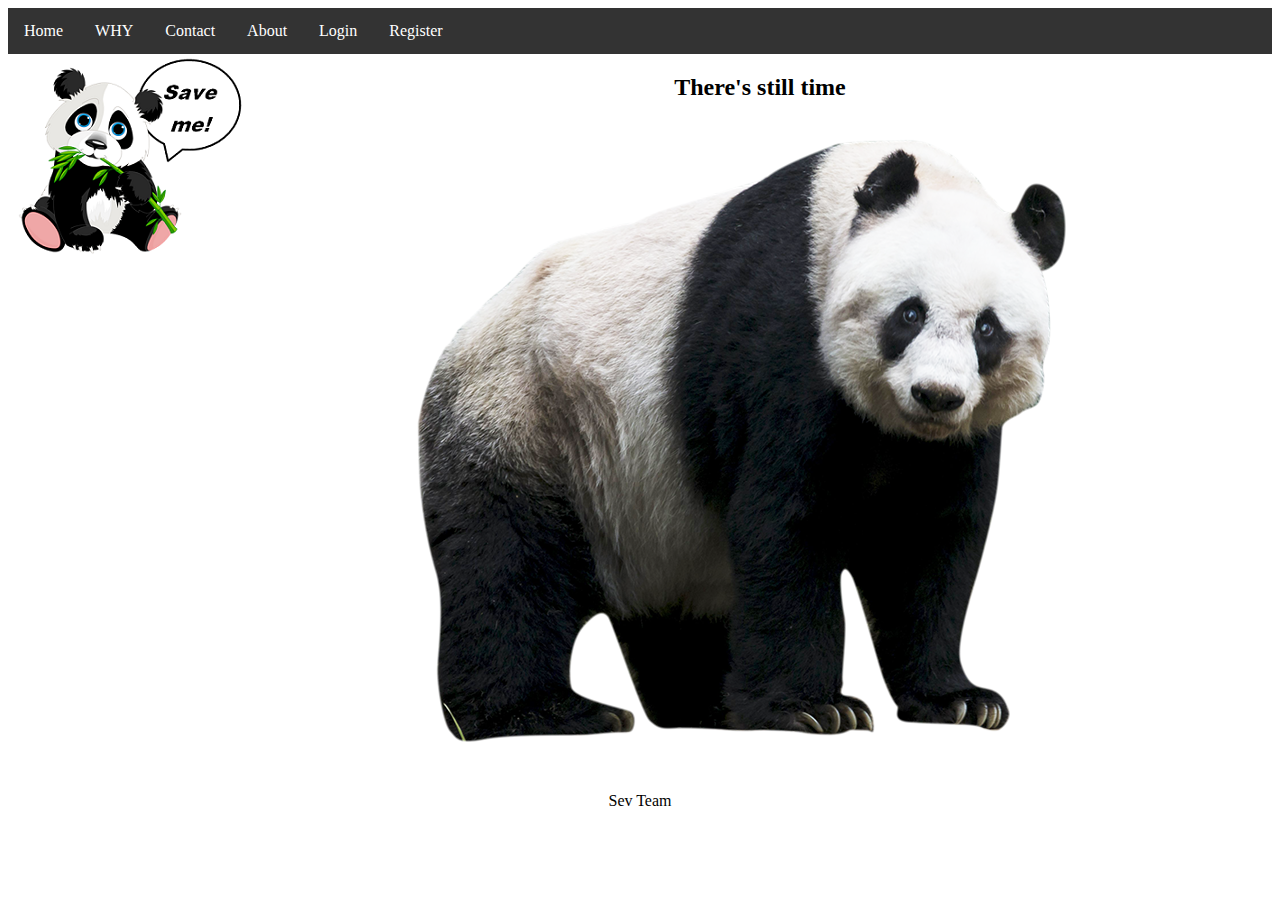
<file: index.html>
<!DOCTYPE html>
<html>

<head>
<title>Sev's HTML Project</title>
<style>
ul {
    list-style-type: none;
    margin: 0;
    padding: 0;
    overflow: hidden;
    background-color: #333;
}

li {
    float: left;
}

li a {
    display: block;
    color: white;
    text-align: center;
    padding: 14px 16px;
    text-decoration: none;
}

li a:hover {
    background-color: #111;
}
</style>
</head>

<body style="text-align:center">


<ul>
  <li><a class="active" href="file:///C:/Users/PC/Desktop/UniStuff/izbiraema/new/index.html">Home</a></li>
  <li><a href="file:///C:/Users/PC/Desktop/UniStuff/izbiraema/new/why.html">WHY</a></li>
  <li><a href="file:///C:/Users/PC/Desktop/UniStuff/izbiraema/new/contacts.html">Contact</a></li>
  <li><a href="file:///C:/Users/PC/Desktop/UniStuff/izbiraema/new/about.html">About</a></li>
   <li><a href="file:///C:/Users/PC/Desktop/UniStuff/izbiraema/new/login.html">Login</a></li>
   <li><a href="file:///C:/Users/PC/Desktop/UniStuff/izbiraema/new/register.html">Register</a></li>

</ul>


 <a href="http://wallpapersfan.ru/wp-content/uploads/2016/11/besplatnye-fotooboi-pandy-na-otdyhe-skachat-dlya-rabochego-stoa-1920x1080-760x428.jpg"><img src="pandichka2.png" style="float:left"></a>
<h2>There's still time </h2>
<img src="pandicka.png" />


<footer> Sev Team</footer>


</body>
</html>
</file>
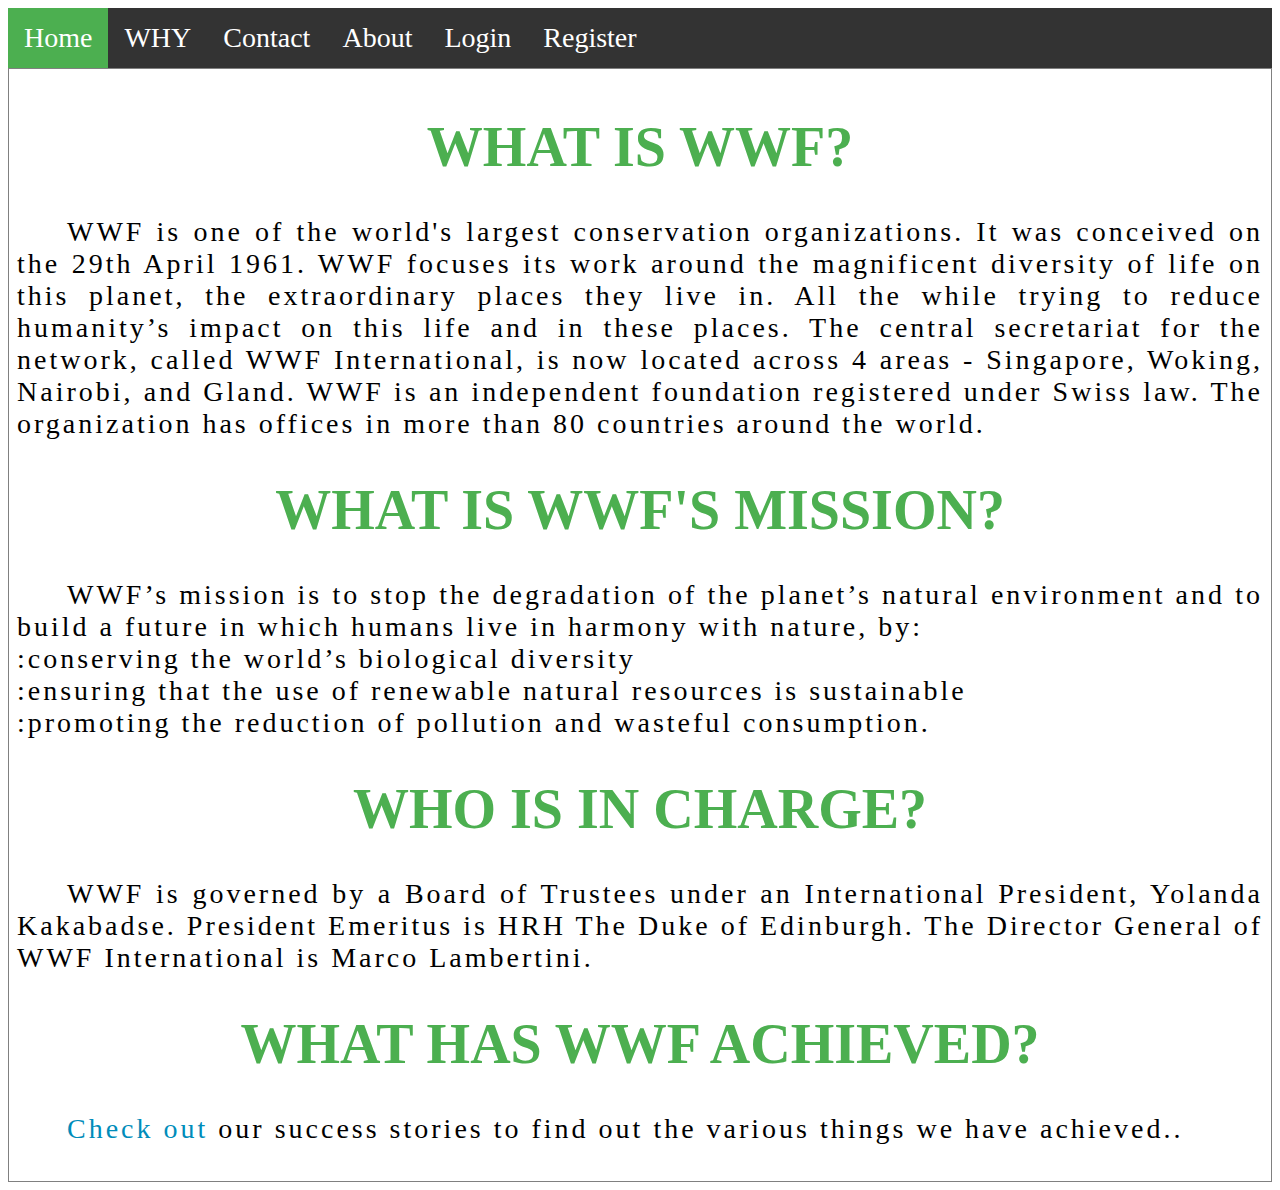
<file: about.html>
<!DOCTYPE html>
<html>
<head>
<style>
body {
    font-size: 28px;
}

ul {
    list-style-type: none;
    margin: 0;
    padding: 0;
    overflow: hidden;
    background-color: #333;
    position: -webkit-sticky; /* Safari */
    position: sticky;
    top: 0;
}

li {
    float: left;
}

li a {
    display: block;
    color: white;
    text-align: center;
    padding: 14px 16px;
    text-decoration: none;
}

li a:hover {
    background-color: #111;
}

.active {
    background-color: #4CAF50;
}
div {
    border: 1px solid gray;
    padding: 8px;
}

h1 {
    text-align: center;
    text-transform: uppercase;
    color: #4CAF50;
}

p {
    text-indent: 50px;
    text-align: justify;
    letter-spacing: 3px;
}

a {
    text-decoration: none;
    color: #008CBA;
}
</style>
</head>
<body>



  <ul>
  <li><a class="active" href="file:///C:/Users/PC/Desktop/UniStuff/izbiraema/new/index.html">Home</a></li>
  <li><a href="file:///C:/Users/PC/Desktop/UniStuff/izbiraema/new/why.html">WHY</a></li>
  <li><a href="file:///C:/Users/PC/Desktop/UniStuff/izbiraema/new/contacts.html">Contact</a></li>
  <li><a href="file:///C:/Users/PC/Desktop/UniStuff/izbiraema/new/about.html">About</a></li>
  <li><a href="file:///C:/Users/PC/Desktop/UniStuff/izbiraema/new/login.html">Login</a></li>
 <li><a href="file:///C:/Users/PC/Desktop/UniStuff/izbiraema/new/register.html">Register</a></li>
</ul>

<div>
<h1>What is WWF?</h1>
<p>WWF is one of the world's largest conservation organizations. It was conceived on the 29th April 1961. WWF focuses its work around the magnificent diversity of life on this planet, the extraordinary places they live in.  All the while trying to reduce humanity’s impact on this life and in these places. The central secretariat for the network, called WWF International, is now located across 4 areas - Singapore, Woking, Nairobi, and Gland. WWF is an independent foundation registered under Swiss law. The organization has offices in more than 80 countries around the world.</p>


<h1>What is WWF's mission?</h1>
<p>
WWF’s mission is to stop the degradation of the planet’s natural environment and to build a future in which humans live in harmony with nature, by:
<br>:conserving the world’s biological diversity
<br>:ensuring that the use of renewable natural resources is sustainable
<br>:promoting the reduction of pollution and wasteful consumption.
</p>
<h1>Who is in charge?</h1>
<p>WWF is governed by a Board of Trustees under an International President, Yolanda Kakabadse.
President Emeritus is HRH The Duke of Edinburgh. The Director General of WWF International is Marco Lambertini.
</p>
<h1>What has WWF achieved?</h1>
<p> <a target="_blank" href="http://wwf.panda.org/wwf_news/successes/"> Check out </a>  our success stories to find out the various things we have achieved..</p>
</div>
</body>
</html>
</file>
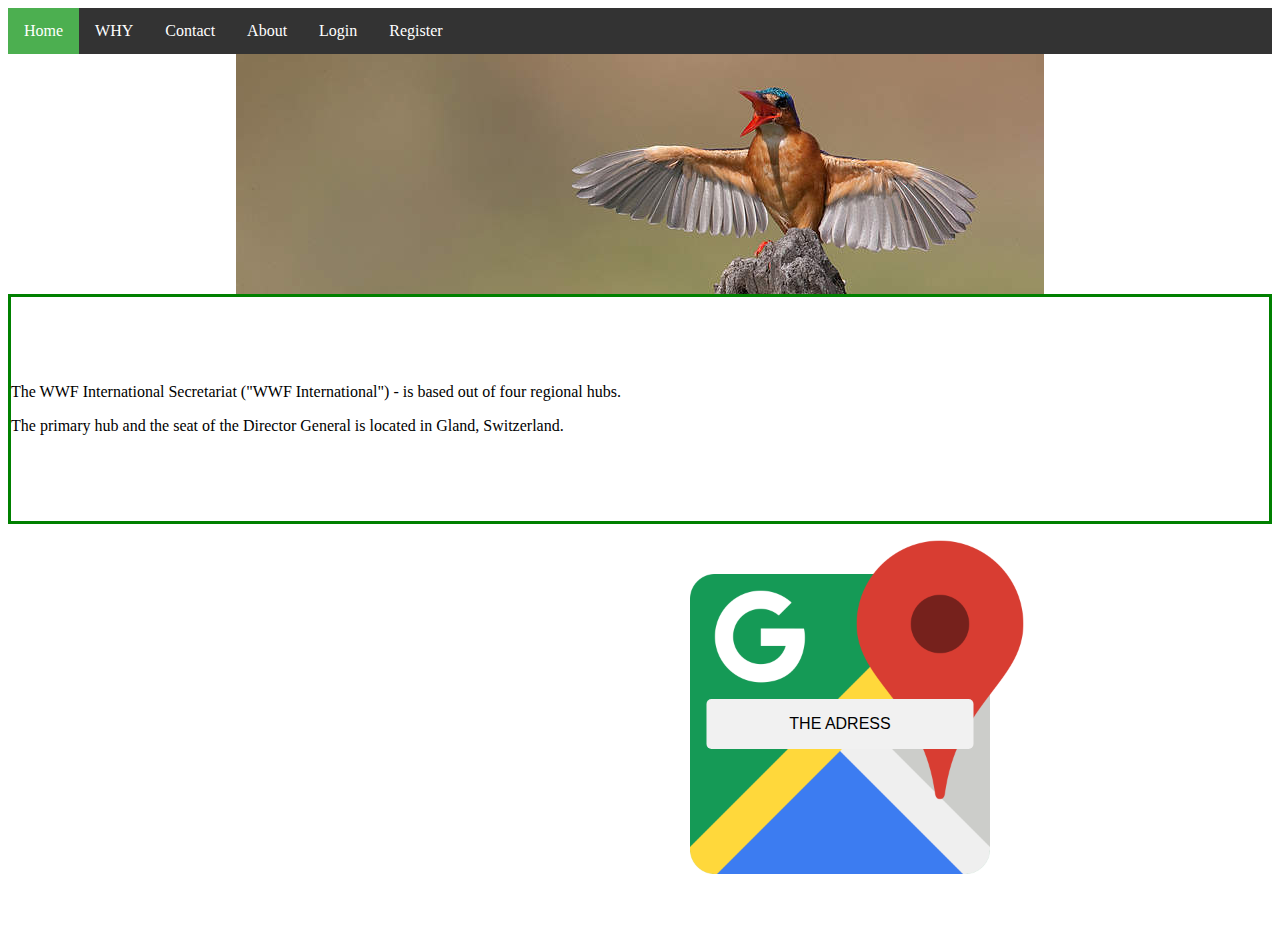
<file: contacts.html>
<!DOCTYPE html>
<html>
<head>
<style>
{
    font-size: 28px;
}

ul {
    list-style-type: none;
    margin: 0;
    padding: 0;
    overflow: hidden;
    background-color: #333;
    position: -webkit-sticky; /* Safari */
    position: sticky;
    top: 0;
}

li {
    float: left;
}

li a {
    display: block;
    color: white;
    text-align: center;
    padding: 14px 16px;
    text-decoration: none;
}

li a:hover {
    background-color: #111;
}

.active {
    background-color: #4CAF50;
}
img {
    display: block;
    margin-left: auto;
    margin-right: auto;
}
.center {
    padding: 70px 0;
    border: 3px solid green;
}
.container {
    position: relative;
    width: 100%;
    max-width: 400px;
	top: 50%;
    left: 50%;
}

.container img {
    width: 100%;
    height: auto;
	position:right;
}

.container .btn {
    position: absolute;
    top: 50%;
    left: 50%;
    transform: translate(-50%, -50%);
    -ms-transform: translate(-50%, -50%);
    background-color: #f1f1f1;
    color: black;
    font-size: 16px;
    padding: 16px 30px;
    border: none;
    cursor: pointer;
    border-radius: 5px;
    text-align: center;
}

.container .btn:hover {
    background-color: black;
    color: white;
}
</style>
</head>
<body>



  <ul>
  <li><a class="active" href="file:///C:/Users/PC/Desktop/UniStuff/izbiraema/new/index.html">Home</a></li>
  <li><a href="file:///C:/Users/PC/Desktop/UniStuff/izbiraema/new/why.html">WHY</a></li>
  <li><a href="file:///C:/Users/PC/Desktop/UniStuff/izbiraema/new/contacts.html">Contact</a></li>
  <li><a href="file:///C:/Users/PC/Desktop/UniStuff/izbiraema/new/about.html">About</a></li>
   <li><a href="file:///C:/Users/PC/Desktop/UniStuff/izbiraema/new/login.html">Login</a></li>
<li><a href="file:///C:/Users/PC/Desktop/UniStuff/izbiraema/new/register.html">Register</a></li>
</ul>

<img src="bird.jpg" alt="BIRD" style="50%">
<div class="center">
  <p> The WWF International Secretariat ("WWF International") - is based out of four regional hubs. </p>
<p> The primary hub and the seat of the Director General is located in Gland, Switzerland.</p>
</div>


<div class="container">
  <img src="map.jpg" alt="map" style="width:100%">
  <input class="btn" value="THE ADRESS" onclick="newDoc()">
<script>
function newDoc() {
    window.location.assign("https://www.google.com/maps/place/Rue+Mauverney+28,+1196+Gland,+%D0%A8%D0%B2%D0%B5%D0%B9%D1%86%D0%B0%D1%80%D0%B8%D1%8F/@46.415695,6.277841,15z/data=!4m5!3m4!1s0x478c438210334c21:0x3d2fee8cf6ee4c6f!8m2!3d46.4156948!4d6.2778411?hl=bg-BG")
}
</script>
</body>
</html>
</file>
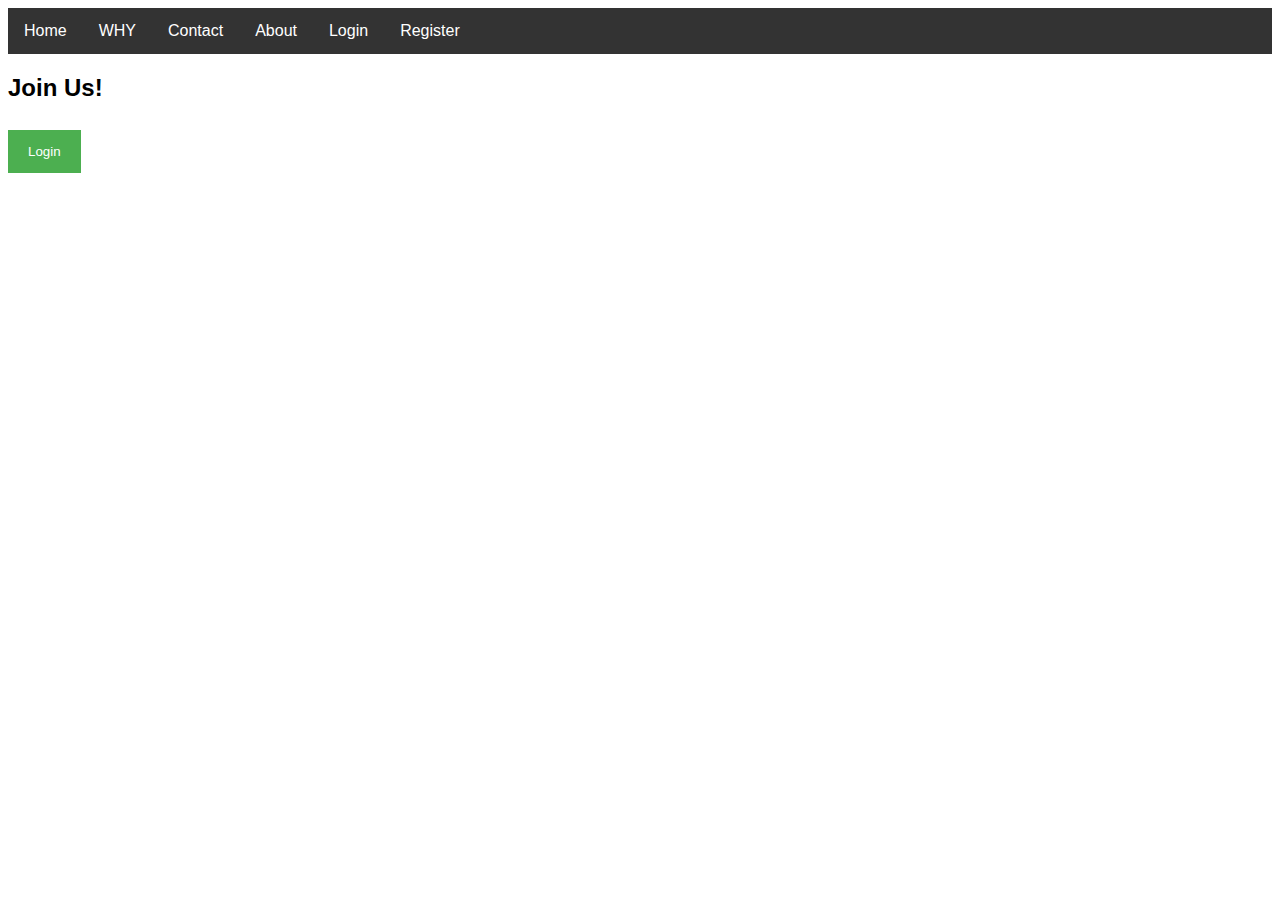
<file: login.html>
<!DOCTYPE html>
<html>
<head>
<meta name="viewport" content="width=device-width, initial-scale=1">
<style>
ul {
    list-style-type: none;
    margin: 0;
    padding: 0;
    overflow: hidden;
    background-color: #333;
}

li {
    float: left;
}

li a {
    display: block;
    color: white;
    text-align: center;
    padding: 14px 16px;
    text-decoration: none;
}

li a:hover {
    background-color: #111;
}
body {font-family: Arial, Helvetica, sans-serif;}

input[type=text], input[type=password] {
    width: 100%;
    padding: 12px 20px;
    margin: 8px 0;
    display: inline-block;
    border: 1px solid #ccc;
    box-sizing: border-box;
}

button {
    background-color: #4CAF50;
    color: white;
    padding: 14px 20px;
    margin: 8px 0;
    border: none;
    cursor: pointer;
    width: 100%;
}

button:hover {
    opacity: 0.8;
}

.cancelbtn {
    width: auto;
    padding: 10px 18px;
    background-color: #f44336;
}


.imgcontainer {
    text-align: center;
    margin: 24px 0 12px 0;
    position: relative;
}

img.avatar {
    width: 40%;
    border-radius: 50%;
}

.container {
    padding: 16px;
}

span.psw {
    float: right;
    padding-top: 16px;
}

.modal {
    display: none;
    position: fixed; 
    z-index: 1; 
    left: 0;
    top: 0;
    width: 100%;
    height: 100%; 
    overflow: auto; 
    background-color: rgb(0,0,0); 
    background-color: rgba(0,0,0,0.4); 
    padding-top: 60px;
	
.modal-content {
    background-color: #fefefe;
    margin: 5% auto 15% auto; 
    border: 1px solid #888;
    width: 80%; 
}

.close {
    position: absolute;
    right: 25px;
    top: 0;
    color: #000;
    font-size: 35px;
    font-weight: bold;
}

.close:hover,
.close:focus {
    color: red;
    cursor: pointer;
}


.animate {
    -webkit-animation: animatezoom 0.6s;
    animation: animatezoom 0.6s
}

@-webkit-keyframes animatezoom {
    from {-webkit-transform: scale(0)} 
    to {-webkit-transform: scale(1)}
}
    
@keyframes animatezoom {
    from {transform: scale(0)} 
    to {transform: scale(1)}
}


@media screen and (max-width: 300px) {
    span.psw {
       display: block;
       float: none;
    }
    .cancelbtn {
       width: 100%;
    }
}
</style>
</head>
<body>
<ul>
  <li><a class="active" href="file:///C:/Users/PC/Desktop/UniStuff/izbiraema/new/index.html">Home</a></li>
  <li><a href="file:///C:/Users/PC/Desktop/UniStuff/izbiraema/new/why.html">WHY</a></li>
  <li><a href="file:///C:/Users/PC/Desktop/UniStuff/izbiraema/new/contacts.html">Contact</a></li>
  <li><a href="file:///C:/Users/PC/Desktop/UniStuff/izbiraema/new/about.html">About</a></li>
    <li><a href="file:///C:/Users/PC/Desktop/UniStuff/izbiraema/new/login.html">Login</a></li>
<li><a href="file:///C:/Users/PC/Desktop/UniStuff/izbiraema/new/register.html">Register</a></li>
</ul>

<h2>Join Us!</h2>

<button onclick="document.getElementById('id01').style.display='block'" style="width:auto;">Login</button>

<div id="id01" class="modal">
  
  <form class="modal-content animate" action="/action_page.php">
    <div class="imgcontainer">
      <span onclick="document.getElementById('id01').style.display='none'" class="close" title="Close Modal">&times;</span>
      <img src="avatar.jpg" alt="Avatar" class="avatar">
    </div>

    <div class="container">
      <label for="uname"><b>Username</b></label>
      <input type="text" placeholder="Enter Username" name="uname" required>

      <label for="psw"><b>Password</b></label>
      <input type="password" placeholder="Enter Password" name="psw" required>
        
      <button type="submit">Login</button>
      <label>
        <input type="checkbox" checked="checked" name="remember"> Remember me
      </label>
    </div>

    <div class="container" style="background-color:#f1f1f1">
      <button type="button" onclick="document.getElementById('id01').style.display='none'" class="cancelbtn">Cancel</button>
      <span class="psw">Forgot <a href="#">password?</a></span>
    </div>
  </form>
</div>

<script>

var modal = document.getElementById('id01');


window.onclick = function(event) {
    if (event.target == modal) {
        modal.style.display = "none";
    }
}
</script>

</body>
</html>
</file>
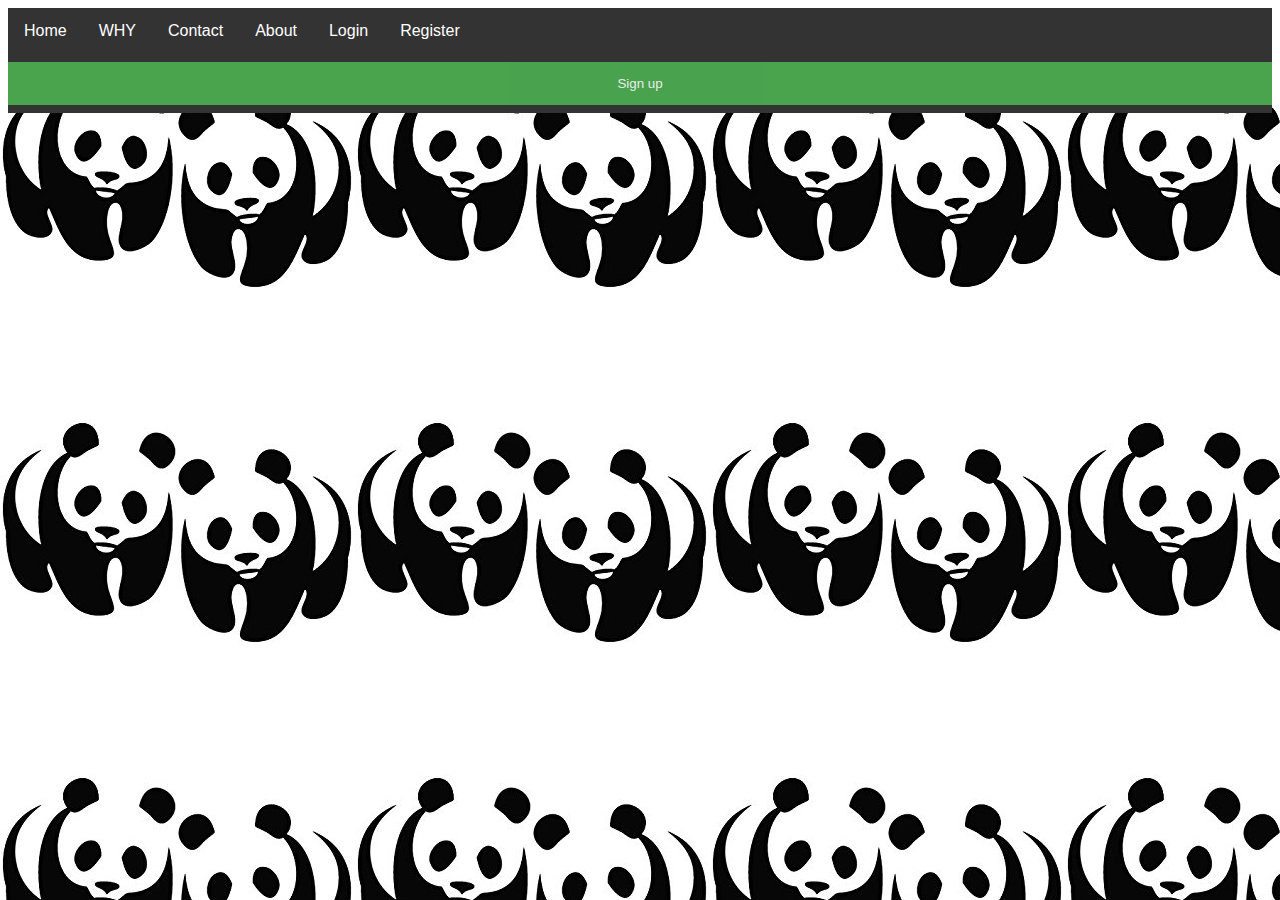
<file: register.html>
<!DOCTYPE html>
<html>
<style>
ul {
    list-style-type: none;
    margin: 0;
    padding: 0;
    overflow: hidden;
    background-color: #333;
}

li {
    float: left;
}

li a {
    display: block;
    color: white;
    text-align: center;
    padding: 14px 16px;
    text-decoration: none;
}

li a:hover {
    background-color: #111;
}
body {
    background-image: url("pandichki.jpg");
}
body {font-family: Arial, Helvetica, sans-serif;}
* {box-sizing: border-box}

input[type=text], input[type=password] {
    width: 100%;
    padding: 15px;
    margin: 5px 0 22px 0;
    display: inline-block;
    border: none;
    background: #f1f1f1;
}


input[type=text]:focus, input[type=password]:focus {
    background-color: #ddd;
    outline: none;
}

.container .btn {
    position: center;
    top: 50%;
    left: 50%;
    transform: translate(-50%, -50%);
    -ms-transform: translate(-50%, -50%);
    background-color: #555;
    color: white;
    font-size: 70px;
    padding: 1px 10px;
    border: none;
    cursor: pointer;
    border-radius: 20px;
    text-align: center;
}

.container .btn:hover {
    background-color: black;
}

button {
    background-color: #4CAF50;
    color: white;
    padding: 14px 20px;
    margin: 8px 0;
    border: none;
    cursor: pointer;
    width: 100%;
    opacity: 0.9;
}

button:hover {
    opacity:1;
}


.cancelbtn {
    padding: 14px 20px;
    background-color: #f44336;
}


.cancelbtn, .signupbtn {
  float: left;
  width: 50%;
}


.container {
    padding: 16px;
}


.modal {
    display: none; 
    position: fixed; 
    z-index: 1; 
    left: 0;
    top: 0;
    width: 100%; 
    height: 100%; 
    overflow: auto; 
    background-color: #474e5d;
    padding-top: 50px;
}


.modal-content {
    background-color: #fefefe;
    margin: 5% auto 15% auto; 
    border: 1px solid #888;
    width: 80%; /
}

hr {
    border: 1px solid #f1f1f1;
    margin-bottom: 25px;
}
 

.close {
    position: absolute;
    right: 35px;
    top: 15px;
    font-size: 40px;
    font-weight: bold;
    color: #f1f1f1;
}

.close:hover,
.close:focus {
    color: #f44336;
    cursor: pointer;
}


.clearfix::after {
    content: "";
    clear: both;
    display: table;
}

@media screen and (max-width: 300px) {
    .cancelbtn, .signupbtn {
       width: 100%;
    }
}
</style>
<body>

<ul>
  <li><a class="active" href="file:///C:/Users/PC/Desktop/UniStuff/izbiraema/new/index.html">Home</a></li>
  <li><a href="file:///C:/Users/PC/Desktop/UniStuff/izbiraema/new/why.html">WHY</a></li>
  <li><a href="file:///C:/Users/PC/Desktop/UniStuff/izbiraema/new/contacts.html">Contact</a></li>
  <li><a href="file:///C:/Users/PC/Desktop/UniStuff/izbiraema/new/about.html">About</a></li>
    <li><a href="file:///C:/Users/PC/Desktop/UniStuff/izbiraema/new/login.html">Login</a></li>
<li><a href="file:///C:/Users/PC/Desktop/UniStuff/izbiraema/new/register.html">Register</a></li>
<div>
<button class="btn" onclick="document.getElementById('id01').style.display='block'">Sign up</button>
</div>

<div id="id01" class="modal">
  <span onclick="document.getElementById('id01').style.display='none'" class="close" title="Close Modal">&times;</span>
  <form class="modal-content" action="/action_page.php">
    <div class="container">
      <h1>Sign Up</h1>
      <p>Please fill in this form to create an account.</p>
      <hr>
      <label for="email"><b>Email</b></label>
      <input type="text" placeholder="Enter Email" name="email" required>

      <label for="psw"><b>Password</b></label>
      <input type="password" placeholder="Enter Password" name="psw" required>

      <label for="psw-repeat"><b>Repeat Password</b></label>
      <input type="password" placeholder="Repeat Password" name="psw-repeat" required>
      
      <label>
        <input type="checkbox" checked="checked" name="remember" style="margin-bottom:15px"> Remember me
      </label>

      <p>By creating an account you agree to our <a href="#" style="color:dodgerblue">Terms & Privacy</a>.</p>

      <div class="clearfix">
        <button type="button" onclick="document.getElementById('id01').style.display='none'" class="cancelbtn">Cancel</button>
        <button type="submit" class="signupbtn">Sign Up</button>
      </div>
    </div>
  </form>
</div>

<script>

var modal = document.getElementById('id01');


window.onclick = function(event) {
    if (event.target == modal) {
        modal.style.display = "none";
    }
}
</script>



</body>
</html>
</file>
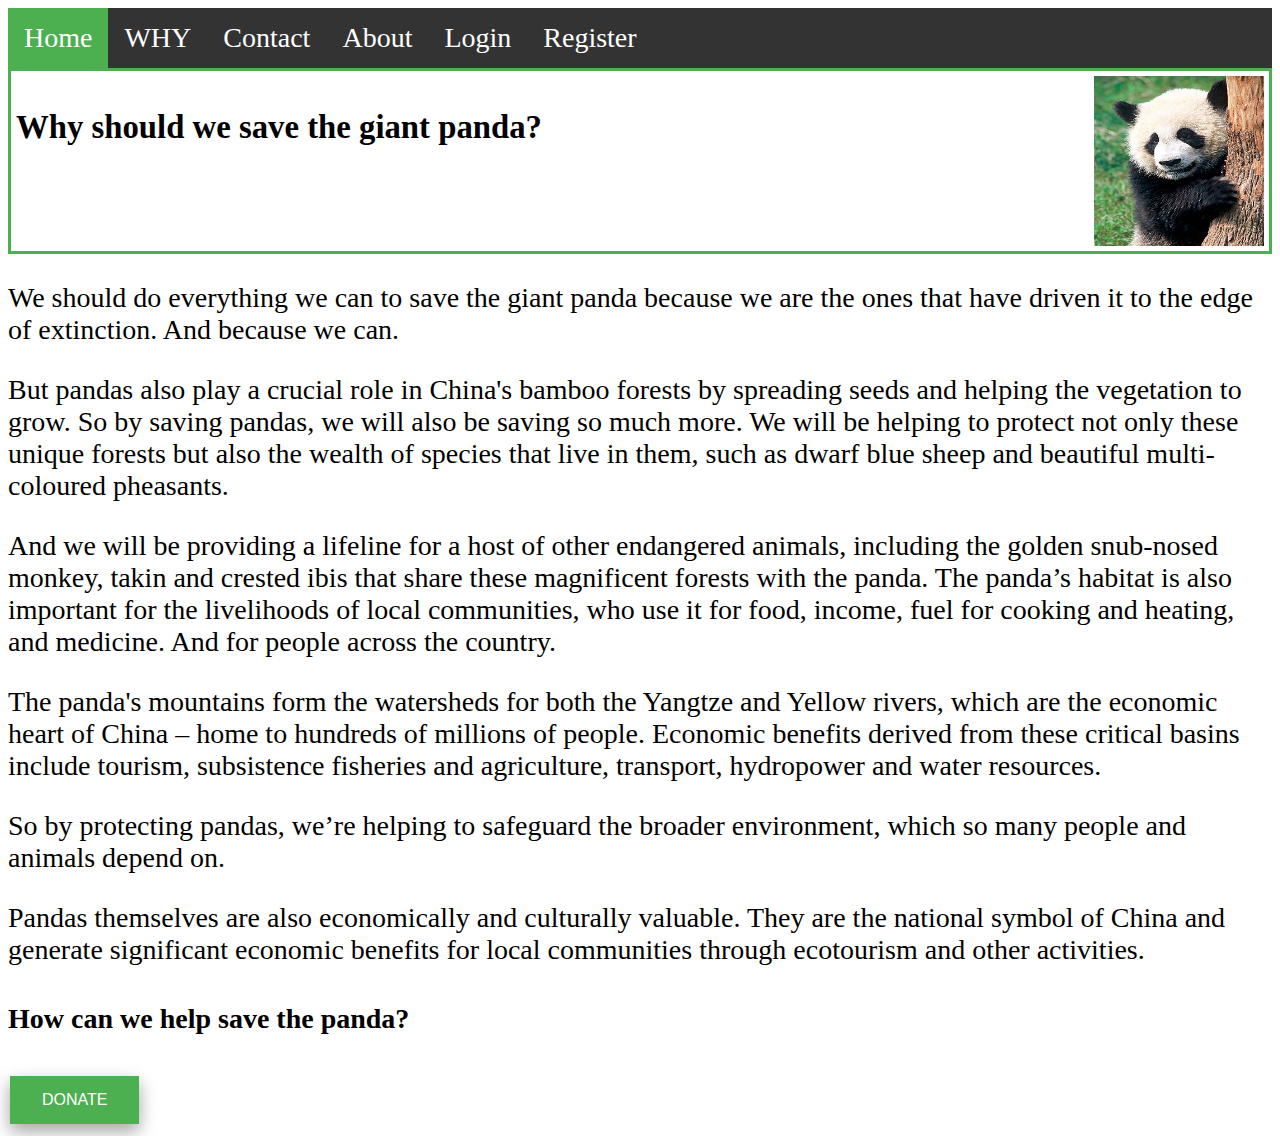
<file: why.html>
<!DOCTYPE html>
<html>
<head>
<style>
body {
    font-size: 28px;
}

ul {
    list-style-type: none;
    margin: 0;
    padding: 0;
    overflow: hidden;
    background-color: #333;
    position: -webkit-sticky; /* Safari */
    position: sticky;
    top: 0;
}

li {
    float: left;
}

li a {
    display: block;
    color: white;
    text-align: center;
    padding: 14px 16px;
    text-decoration: none;
}

li a:hover {
    background-color: #111;
}

.active {
    background-color: #4CAF50;
}
div {
    border: 3px solid #4CAF50;
    padding: 5px;
}

.img1 {
    float: right;
}

.clearfix {
    overflow: auto;
}
.button {
    background-color: #4CAF50; 
    border: none;
    color: white;
    padding: 15px 32px;
    text-align: center;
    text-decoration: none;
    display: inline-block;
    font-size: 16px;
    margin: 4px 2px;
    cursor: pointer;
    -webkit-transition-duration: 0.4s; 
    transition-duration: 0.4s;
}
.button1 {
    box-shadow: 0 8px 16px 0 rgba(0,0,0,0.2), 0 6px 20px 0 rgba(0,0,0,0.19);
}
</style>
</head>
<body>



  <ul>
  <li><a class="active" href="file:///C:/Users/PC/Desktop/UniStuff/izbiraema/new/index.html">Home</a></li>
  <li><a href="file:///C:/Users/PC/Desktop/UniStuff/izbiraema/new/why.html">WHY</a></li>
  <li><a href="file:///C:/Users/PC/Desktop/UniStuff/izbiraema/new/contacts.html">Contact</a></li>
  <li><a href="file:///C:/Users/PC/Desktop/UniStuff/izbiraema/new/about.html">About</a></li>
  <li><a href="file:///C:/Users/PC/Desktop/UniStuff/izbiraema/new/login.html">Login</a></li>
 <li><a href="file:///C:/Users/PC/Desktop/UniStuff/izbiraema/new/register.html">Register</a></li>
</ul>
<div class="clearfix">
<img class="img1" src="pandababe.jpg" alt="PandaLove" width="170" height="170">
<h3>Why should we save the giant panda?</h3>
</div>
<p>We should do everything we can to save the giant panda because we are the ones that have driven it to the edge of extinction. And because we can.</p>

<p> But pandas also play a crucial role in China's bamboo forests by spreading seeds and helping the vegetation to grow.

So by saving pandas, we will also be saving so much more. We will be helping to protect not only these unique forests but also the wealth of species that live in them, such as dwarf blue sheep and beautiful multi-coloured pheasants.</p>
<p> And we will be providing a lifeline for a host of other endangered animals, including the golden snub-nosed monkey, takin and crested ibis that share these magnificent forests with the panda.

The panda’s habitat is also important for the livelihoods of local communities, who use it for food, income, fuel for cooking and heating, and medicine. And for people across the country.

<p>The panda's mountains form the watersheds for both the Yangtze and Yellow rivers, which are the economic heart of China – home to hundreds of millions of people. Economic benefits derived from these critical basins include tourism, subsistence fisheries and agriculture, transport, hydropower and water resources.</p>
<p>So by protecting pandas, we’re helping to safeguard the broader environment, which so many people and animals depend on.</p>
<p>Pandas themselves are also economically and culturally valuable. They are the national symbol of China and generate significant economic benefits for local communities through ecotourism and other activities.</p>

<h4>How can we help save the panda?</h4>
<script>
    function visitPage(){
        window.location='http://wwf.panda.org/get_involved/support_wwf/donate/donate_panda.cfm';
    }
</script>

<button class="button button1" onclick="visitPage();">DONATE </button>
</body>
</html>
</file>
